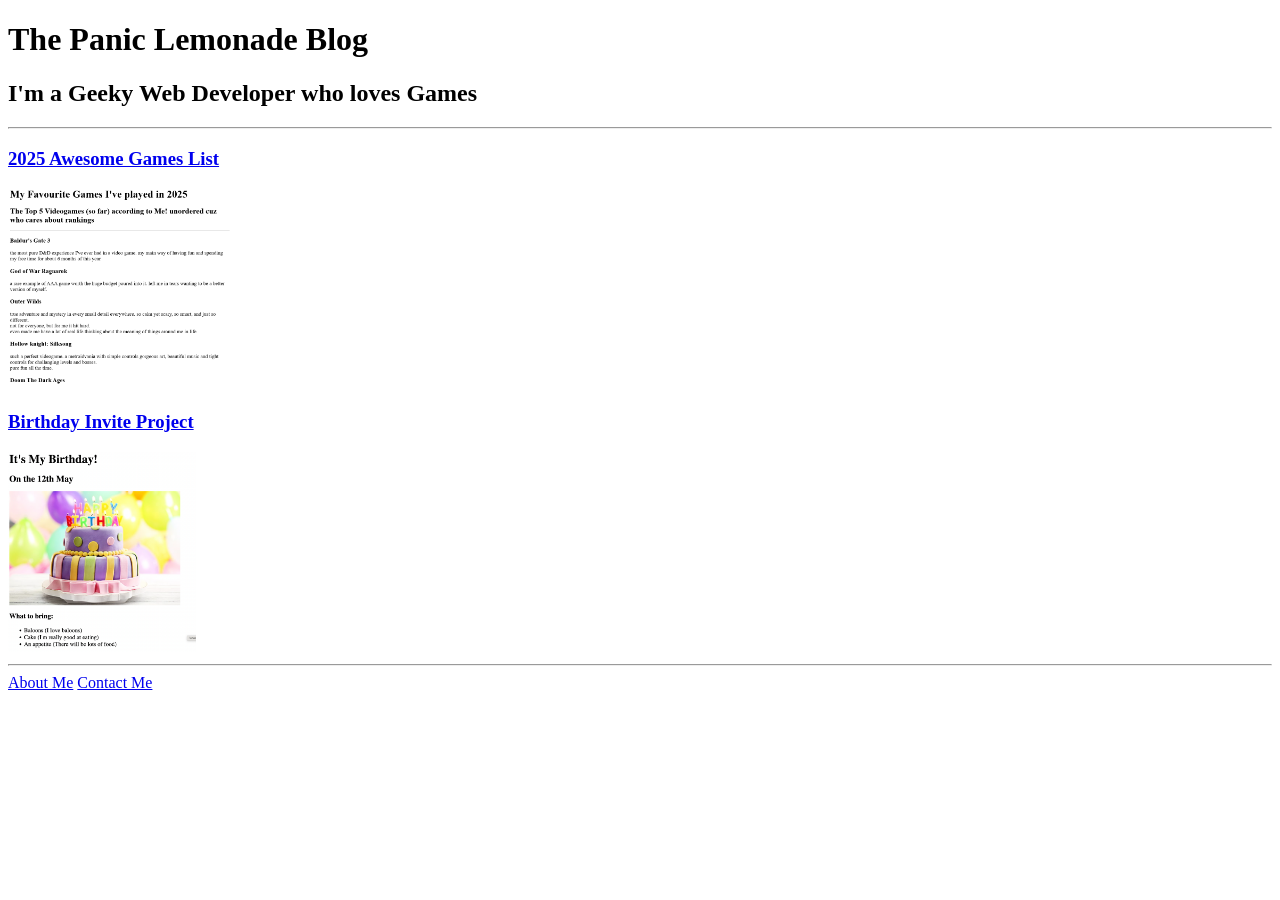
<file: 4 Online Portfolio/4.3 HTML Porfolio Project/index.html>
<!-- TODO 1: Create the HTML Boilerplate -->
<!-- TODO 2: Add Your previous projects' HTML into the public folder -->
<!-- TODO 3: Take screenshots of your project previews and add the images to the images folder -->
<!-- TODO 4: Add titles/subtitles etc. -->
<!-- TODO 5: Add a link to the project pages -->
<!-- TODO 6: Add images to show the project previews
HINT for TODO 6: You can use the height attribute set to 200 to make the image smaller:
https://developer.mozilla.org/en-US/docs/Web/HTML/Element/img#attr-height -->
<!-- TODO 7: Add the Contact Me and About Me page links -->

<!DOCTYPE html>
<html lang="en">
<head>
    <meta charset="UTF-8">
    <meta name="viewport" content="width=device-width, initial-scale=1.0">
    <title>Panic Lemonade Blog</title>
</head>
<body>
    <h1>The Panic Lemonade Blog</h1>
    <h2>I'm a Geeky Web Developer who loves Games</h2>
    <hr />
    <h3><a href="./public/games-ranking.html">2025 Awesome Games List</a></h3>
    <img src="./assets/images/games-list-preview.png" height="200" alt="games list preview"/>
    <h3><a href="./public/birthday-invite.html">Birthday Invite Project</a></h3>
    <img src="./assets/images/birthday-invite.png" height="200" alt="birthday invite project preview"/>
    <hr />
    <a href="./public/about.html">About Me</a>
    <a href="./public/contact.html">Contact Me</a>
</body>
</html>
</file>
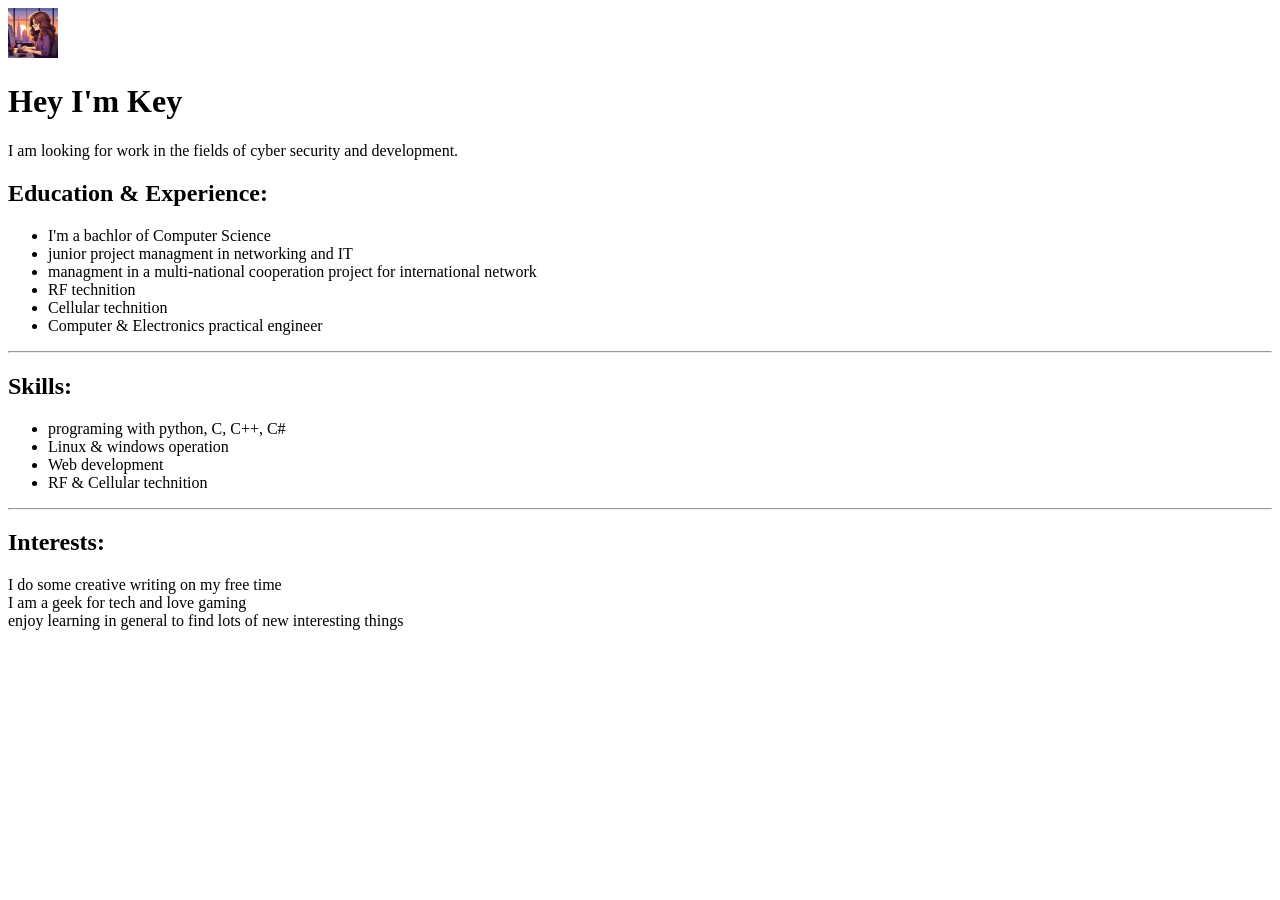
<file: 4 Online Portfolio/4.31 capstone project - online resume/index.html>
<!DOCTYPE html>
<html lang="en">
<head>
    <meta charset="UTF-8">
    <meta name="viewport" content="width=device-width, initial-scale=1.0">
    <title>My Online Resume</title>
</head>
<body>
    <img src="./profile-pic.jpg" alt="profile pic" height="50">
    <H1>Hey I'm Key</H1>
    <p>I am looking for work in the fields of  cyber security and development.</p>
    <h2>Education & Experience:</h2>
    <ul>
        <li>I'm a bachlor of Computer Science</li>
        <li>junior project managment in networking and IT</li>
        <li>managment in a multi-national cooperation project for international network</li>
        <li>RF technition</li>
        <li>Cellular technition</li>
        <li>Computer & Electronics practical engineer</li>
    </ul>
    <hr>
    <h2>Skills:</h2>
    <ul>
        <li>programing with python, C, C++, C#</li>
        <li>Linux & windows operation</li>
        <li>Web development</li>
        <li>RF & Cellular technition</li>
    </ul>
    <hr>
    <h2>Interests:</h2>
    <p> I do some creative writing on my free time <br>
        I am a geek for tech and love gaming <br>
        enjoy learning in general to find lots of new interesting things
    </p>
    
</body>
</html>
</file>
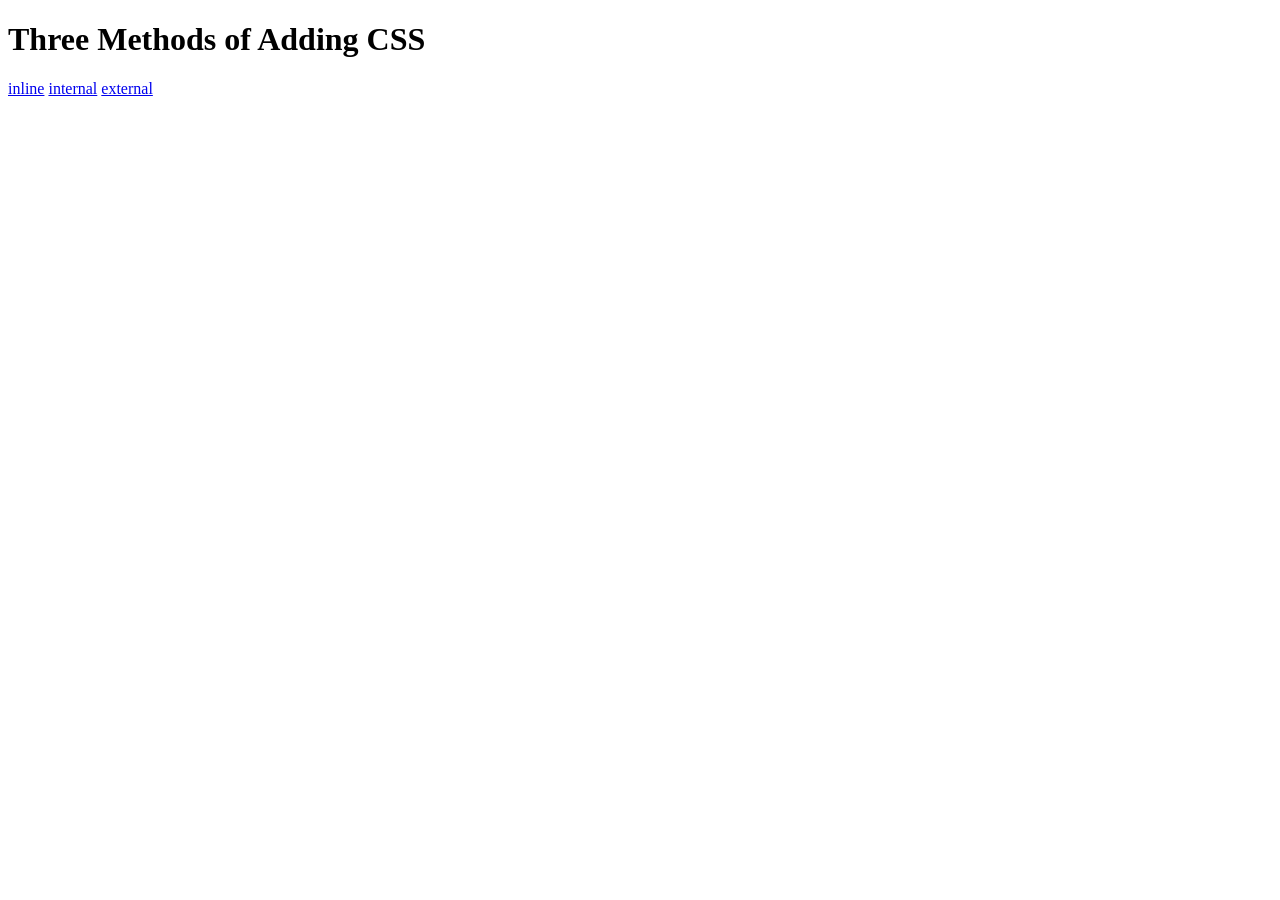
<file: 5 intro to CSS/5.1. Adding CSS/index.html>
<!DOCTYPE html>
<html lang="en">

<head>
  <meta charset="UTF-8">
  <title>Adding CSS</title>
</head>

<body>
  <h1>Three Methods of Adding CSS</h1>
  <!-- Create 3 Links to The 3 Webpages: inline, internal and external -->
   <a href="./inline.html">inline</a>
   <a href="./internal.html">internal</a>
   <a href="./external.html">external</a>
</body>

</html>
</file>
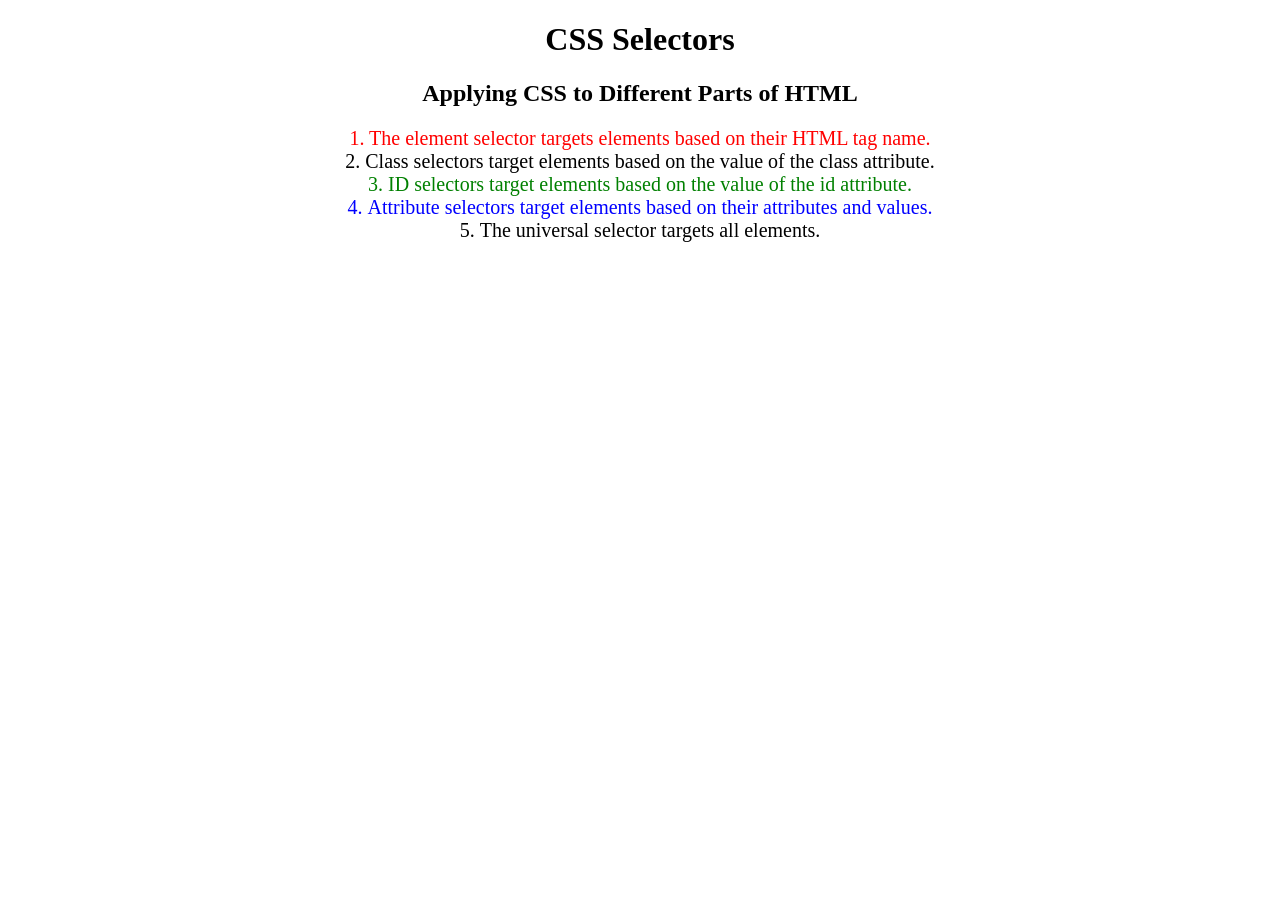
<file: 5 intro to CSS/5.3 CSS Selectors/index.html>
<!DOCTYPE html>
<html lang="en">

<head>
  <meta charset="UTF-8">
  <title>CSS Selectors</title>
  <link rel="stylesheet" href="./style.css" />
</head>

<body>
  <h1>CSS Selectors</h1>
  <h2>Applying CSS to Different Parts of HTML</h2>
  <p class="note">1. The element selector targets elements based on their HTML tag name.</p>

  <ol>
    <li class="note" value="2">Class selectors target elements based on the value of the class attribute.</li>

    <li class="note" id="id-selector-demo" value="3">ID selectors target elements based on the value of the id
      attribute.</li>

    <li class="note" value="4">Attribute selectors target elements based on their attributes and values.</li>

    <li class="note" value="5">The universal selector targets all elements.</li>
  </ol>
</body>

</html>
</file>
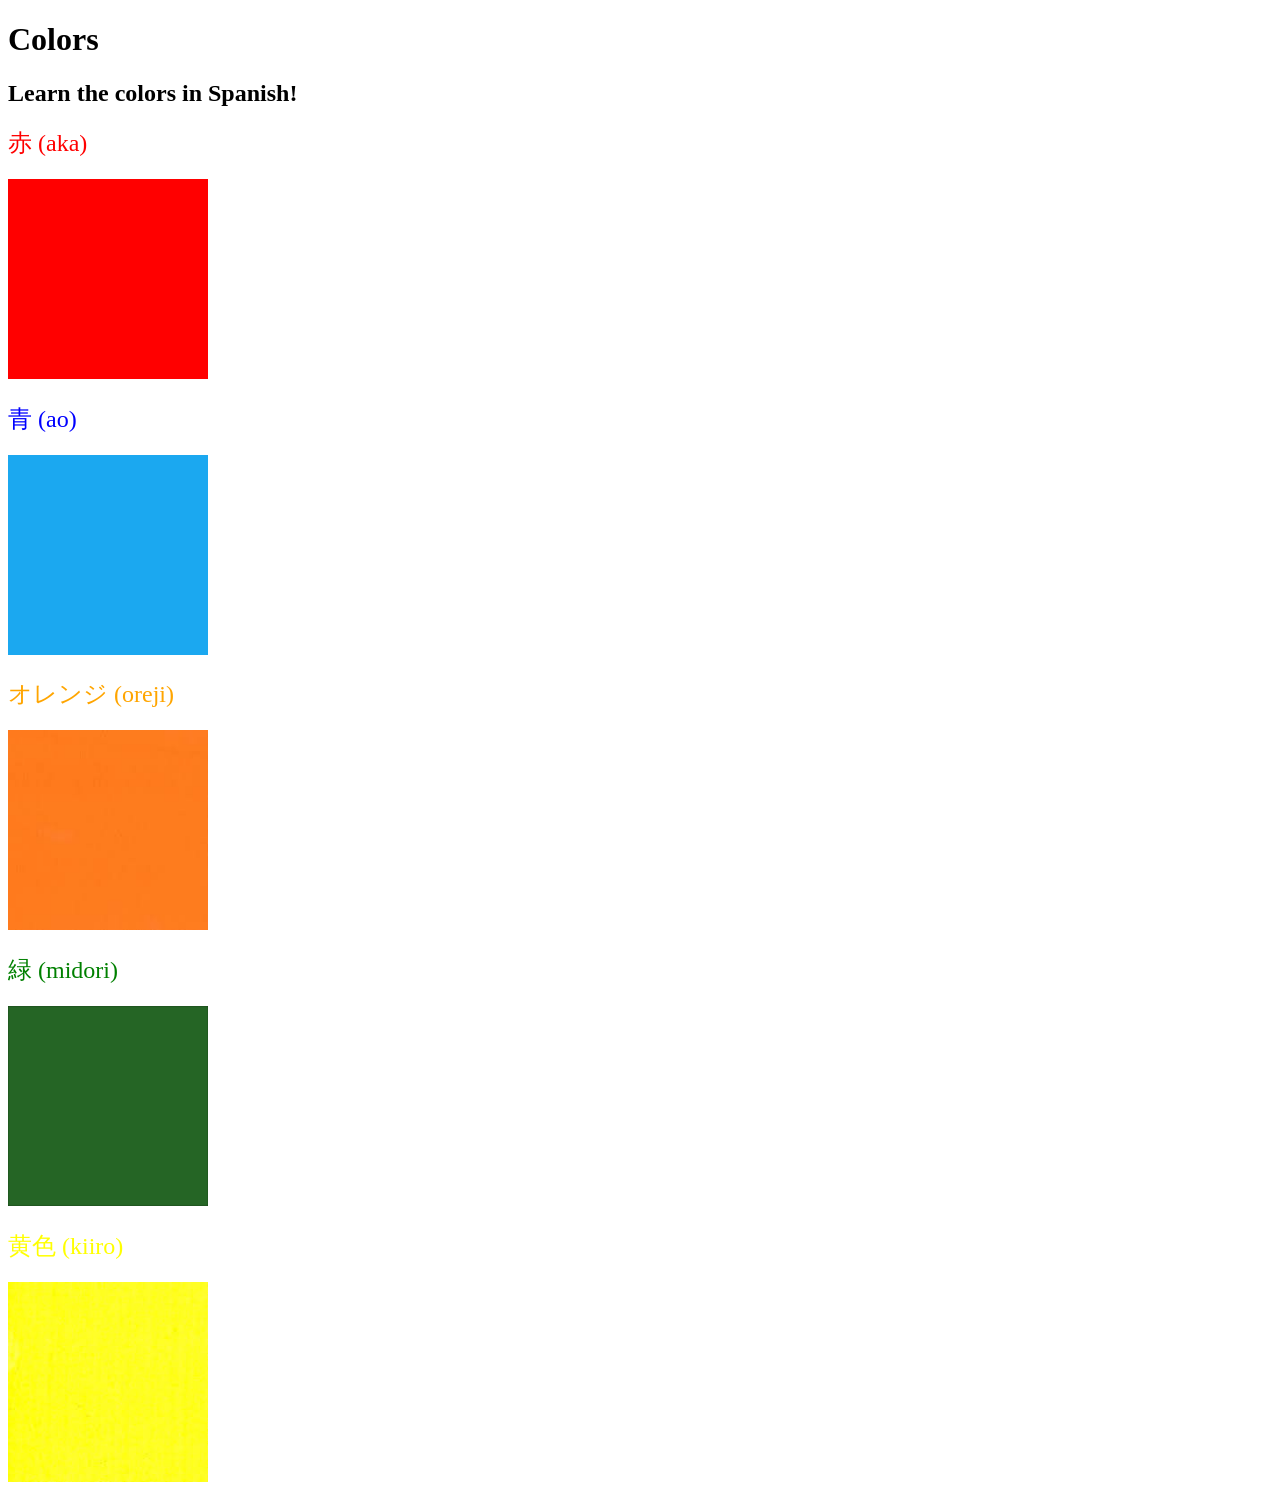
<file: 5 intro to CSS/5.4 Color Vocab Project/index.html>
<!DOCTYPE html>
<html lang="en">
  <head>
    <meta charset="UTF-8" />
    <title>Japanese Vocabulary</title>
    <link rel="stylesheet" href="./style.css" />
  </head>

  <body>
    <h1>Colors</h1>
    <h2>Learn the colors in Spanish!</h2>
    <h2 class="color-title" id="red">赤 (aka)</h2>
    <img src="./assets/images/red.png" alt="red" />

    <h2 class="color-title" id="blue">青 (ao)</h2>
    <img src="./assets/images/blue.png" alt="blue" />

    <h2 class="color-title" id="orange">オレンジ (oreji)</h2>
    <img src="./assets/images/orange.png" alt="orange" />

    <h2 class="color-title" id="green">緑 (midori)</h2>
    <img src="./assets/images/green.png" alt="green" />

    <h2 class="color-title" id="yellow">黄色 (kiiro)</h2>
    <img src="./assets/images/yellow.png" alt="yellow" />
  </body>
</html>
</file>
<file: 5 intro to CSS/5.3 CSS Selectors/style.css>
ol {
  margin-left: -40px;
  margin-top: -20px;
  list-style-position: inside;
}

/* Write your CSS below, don't change the rules above. */
p {
  color: red
}
.note {
  font-size: 20px;
}
#id-selector-demo {
  color:green;
}
li[value="4"]{
  color: blue;
}
*{
  text-align: center;
}
</file>
<file: 5 intro to CSS/5.4 Color Vocab Project/style.css>
img {
    height: 200px;
    width: 200px;
}

.color-title{
    font-weight: normal;
}

#red{
    color: red;
}

#blue{
    color: blue;
}

#orange{
    color: orange;
}

#green{
    color: green;
}

#yellow{
    color: yellow;
}
</file>
